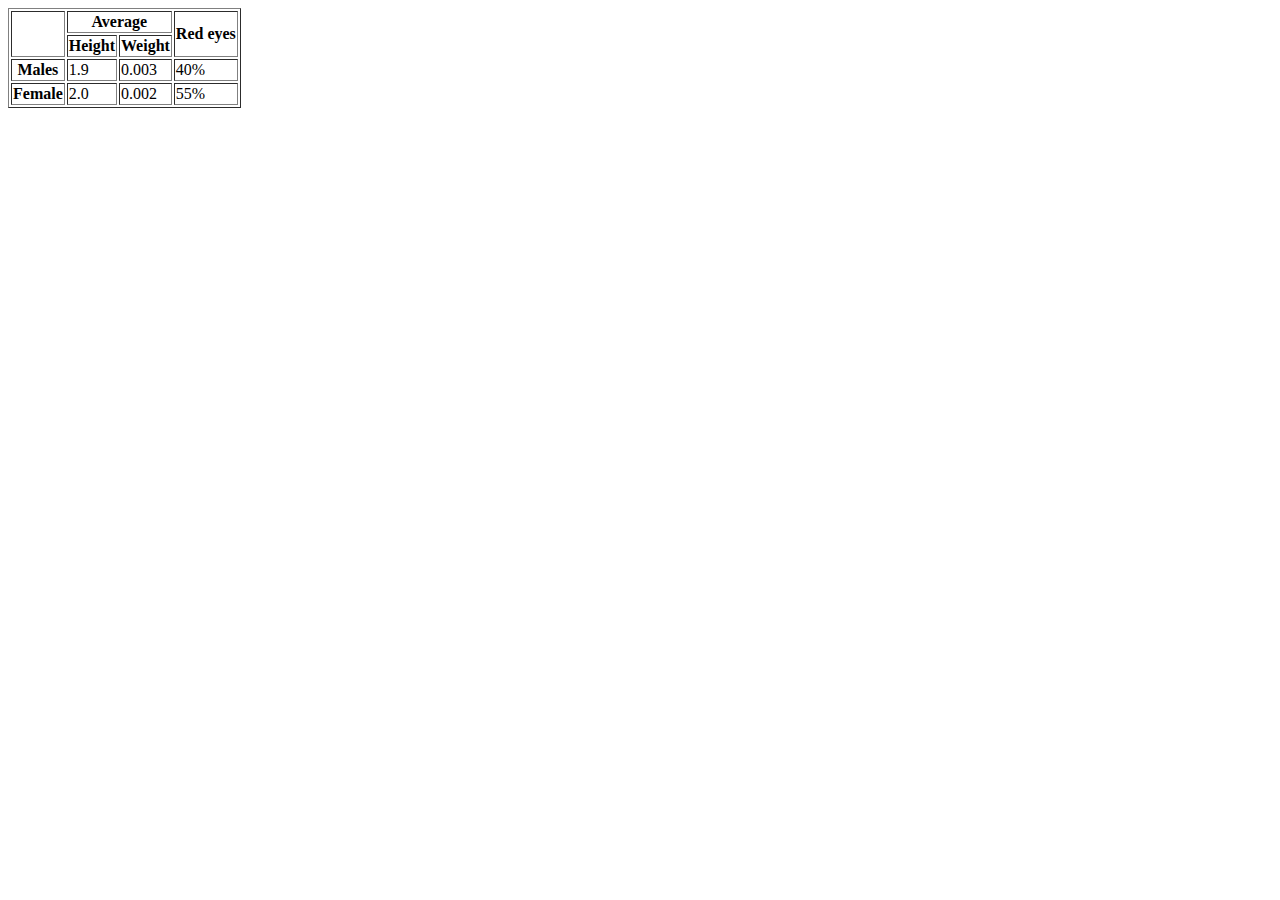
<file: index.html>
<!DOCTYPE html>
<html lang="en">
  <head>
    <meta charset="UTF-8" />
    <meta name="viewport" content="width=device-width, initial-scale=1.0" />
    <title>HTML</title>
  </head>
  <body>
    <!-- <table border="1">
      <thead>
        <tr>
          <th>Name</th>
          <th>Job Title</th>
          <th>Email Address</th>
        </tr>
      </thead>
      <tbody>
        <tr>
          <td>Jhone</td>
          <td>Developer</td>
          <td>jhone@gmail.com</td>
        </tr>
        <tr>
          <td>Jane</td>
          <td>Designer</td>
          <td>jan@gmail.com</td>
        </tr>
      </tbody>
    </table> -->

    <table border="1">
      <thead>
        <tr>
          <th rowspan="2"></th>
          <th colspan="2">Average</th>

          <th rowspan="2">Red eyes</th>
        </tr>
        <tr>
          <th>Height</th>
          <th>Weight</th>
        </tr>
      </thead>
      <tbody>
        <tr>
          <th>Males</th>
          <td>1.9</td>
          <td>0.003</td>
          <td>40%</td>
        </tr>
        <tr>
          <th>Female</th>
          <td>2.0</td>
          <td>0.002</td>
          <td>55%</td>
        </tr>
      </tbody>
    </table>
  </body>
</html>
</file>
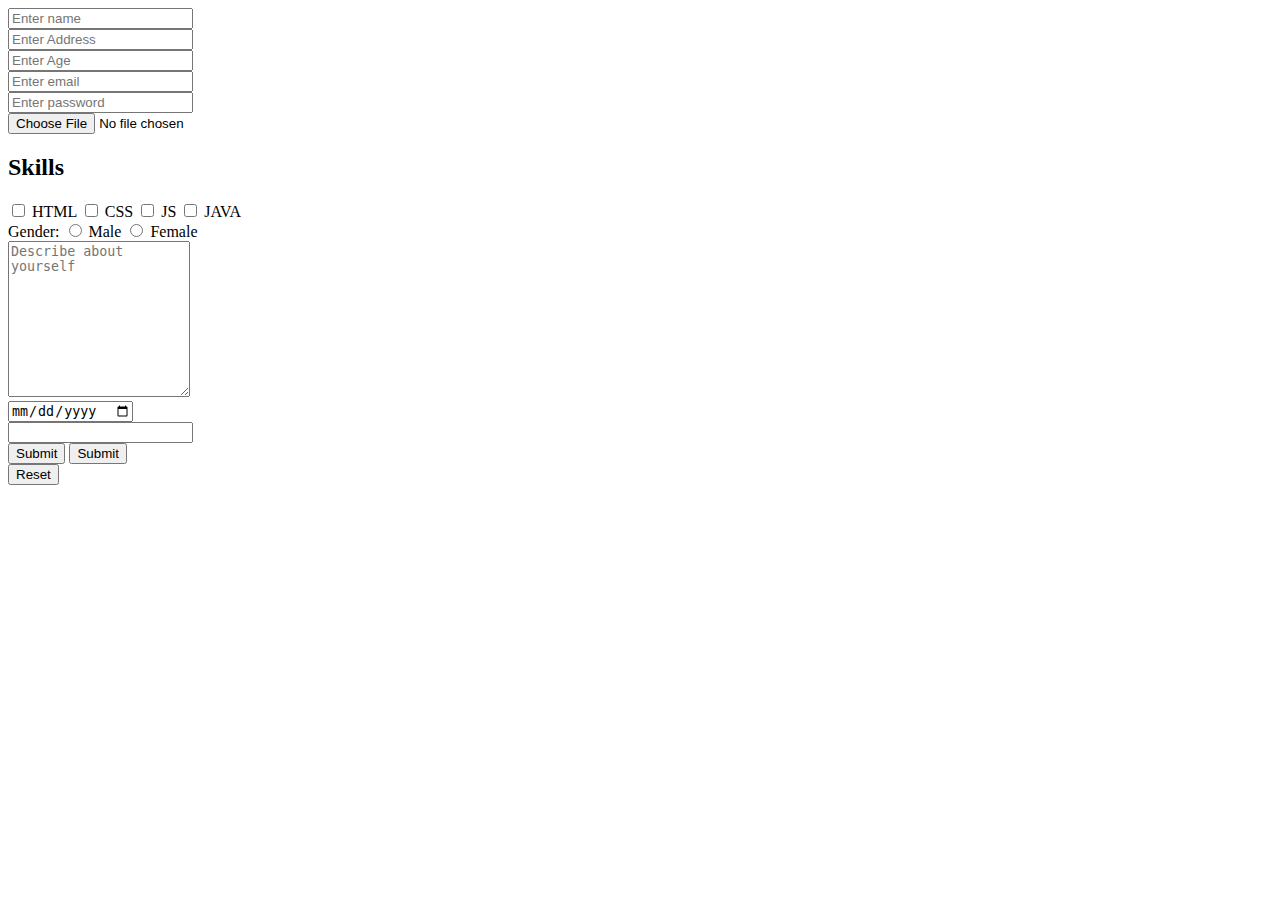
<file: form.html>
<!DOCTYPE html>
<html lang="en">
  <head>
    <meta charset="UTF-8" />
    <meta name="viewport" content="width=device-width, initial-scale=1.0" />
    <title>Form</title>
  </head>
  <body>
    <form>
      <!-- <label>Name: </label> -->
      <input type="text" placeholder="Enter name" name="name" />
      <br />
      <!-- <label for="">Address: </label> -->
      <input type="text" placeholder="Enter Address" name="addres" />
      <br />
      <input type="number" placeholder="Enter Age" />
      <br />
      <input type="email" placeholder="Enter email" />
      <br />
      <input type="password" placeholder="Enter password" />
      <br />
      <input type="file" name="" id="" />
      <br />
      <h2>Skills</h2>
      <input type="checkbox" name="" id="" /> HTML
      <input type="checkbox" name="" id="" /> CSS
      <input type="checkbox" name="" id="" /> JS
      <input type="checkbox" name="" id="" /> JAVA

      <br />

      Gender: <input type="radio" name="gender" id="" /> Male
      <input type="radio" name="gender" id="" /> Female
      <br />
      <textarea
        name=""
        id=""
        rows="10"
        cols="20"
        placeholder="Describe about yourself"
      ></textarea>
      <br />
      <input type="date" />
      <br />
      <input type="" />
      <br />
      <input type="button" value="Submit" />
      <button type="submit">Submit</button>
      <br />
      <button type="reset">Reset</button>
    </form>
  </body>
</html>
</file>
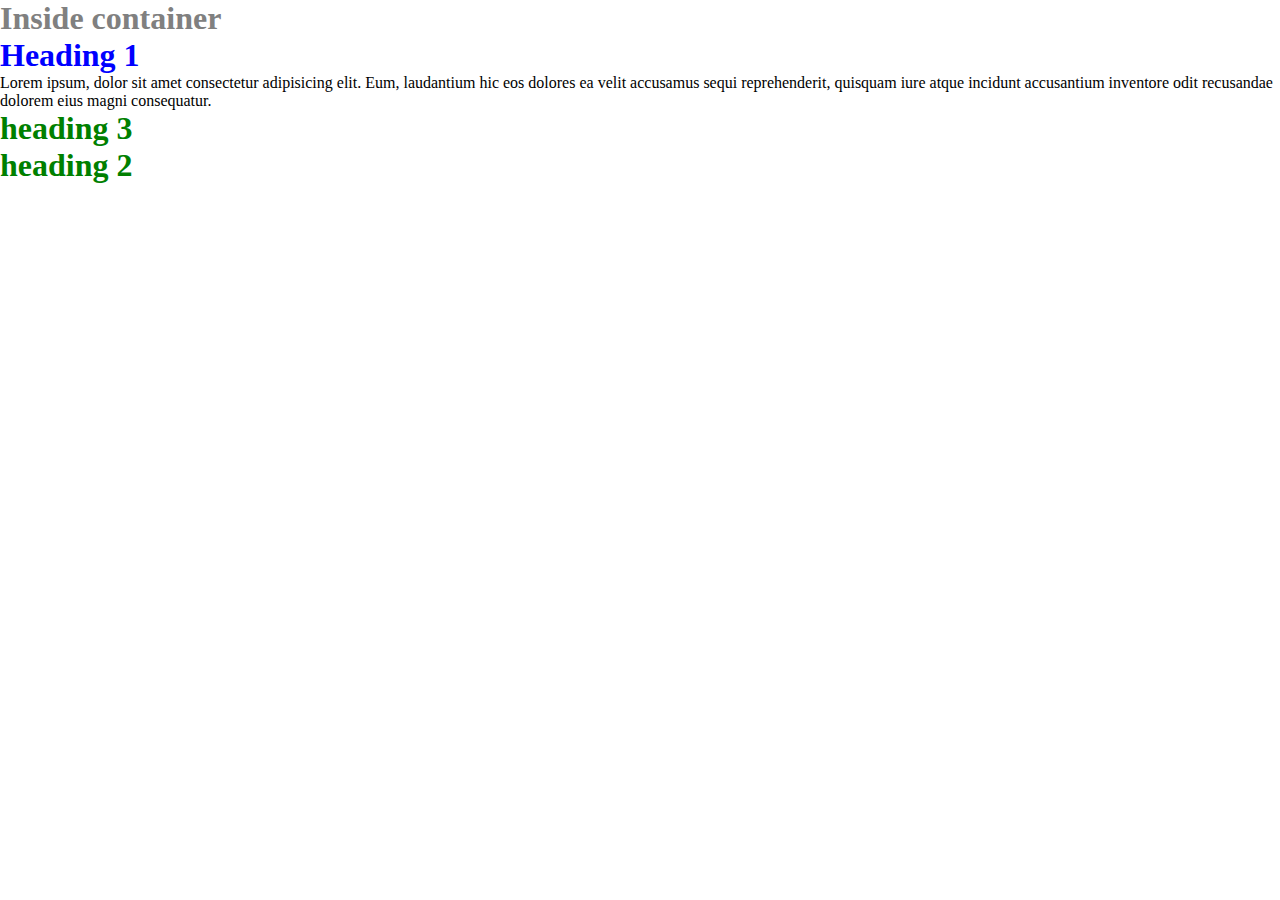
<file: main.html>
<!DOCTYPE html>
<html lang="en">
  <head>
    <meta charset="UTF-8" />
    <meta name="viewport" content="width=device-width, initial-scale=1.0" />
    <link rel="stylesheet" href="./main.css" />
    <title>Document</title>
  </head>
  <body>
    <div class="container">
      <h1>Inside container</h1>
    </div>
    <h1 class="heading" id="head">Heading 1</h1>
    <p>
      Lorem ipsum, dolor sit amet consectetur adipisicing elit. Eum, laudantium
      hic eos dolores ea velit accusamus sequi reprehenderit, quisquam iure
      atque incidunt accusantium inventore odit recusandae dolorem eius magni
      consequatur.
    </p>
    <h1 class="heading" id="head1">heading 3</h1>
    <h1 class="myHeading">heading 2</h1>
  </body>
</html>
</file>
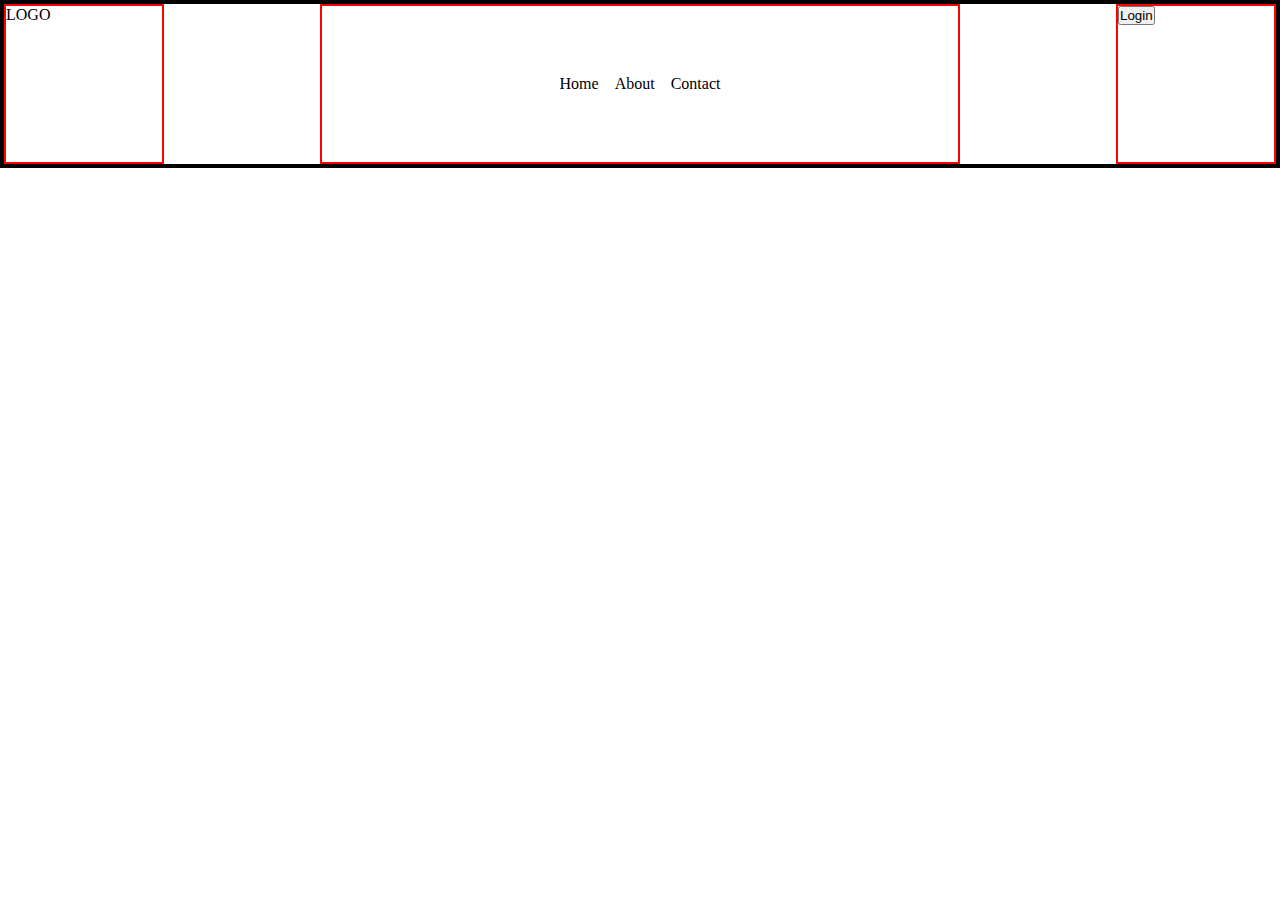
<file: html/flex.html>
<!DOCTYPE html>
<html lang="en">
  <head>
    <meta charset="UTF-8" />
    <meta name="viewport" content="width=device-width, initial-scale=1.0" />
    <link rel="stylesheet" href="../css/flex.css" />
    <title>Flex</title>
  </head>
  <body>
    <div class="container">
      <div class="item item1">LOGO</div>
      <div class="item item2">
        <li>Home</li>
        <li>About</li>
        <li>Contact</li>
      </div>
      <div class="item item3">
        <button>Login</button>
      </div>
      <!-- <div class="item item4">4</div>
      <div class="item item5">5</div>
      <div class="item item6">6</div>
      <div class="item item7">7</div>
      <div class="item item8">8</div> -->
    </div>
  </body>
</html>
</file>
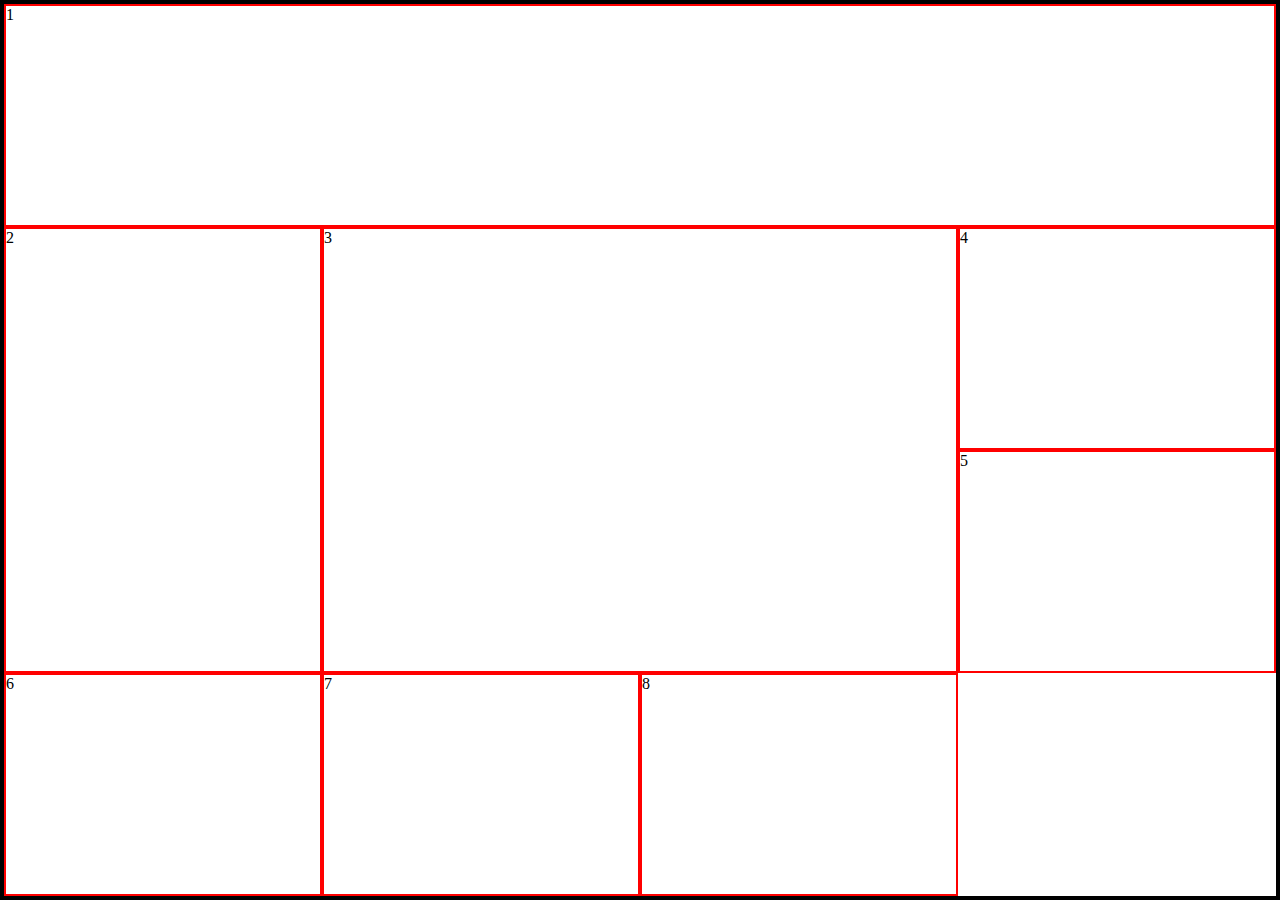
<file: html/grid.html>
<!DOCTYPE html>
<html lang="en">
  <head>
    <meta charset="UTF-8" />
    <meta name="viewport" content="width=device-width, initial-scale=1.0" />
    <link rel="stylesheet" href="../css/grid.css" />
    <title>Grid</title>
  </head>
  <body>
    <div class="container">
      <div class="item item1">1</div>
      <div class="item item2">2</div>
      <div class="item item3">3</div>
      <div class="item item4">4</div>
      <div class="item item5">5</div>
      <div class="item item6">6</div>
      <div class="item item7">7</div>
      <div class="item item8">8</div>
    </div>
  </body>
</html>
</file>
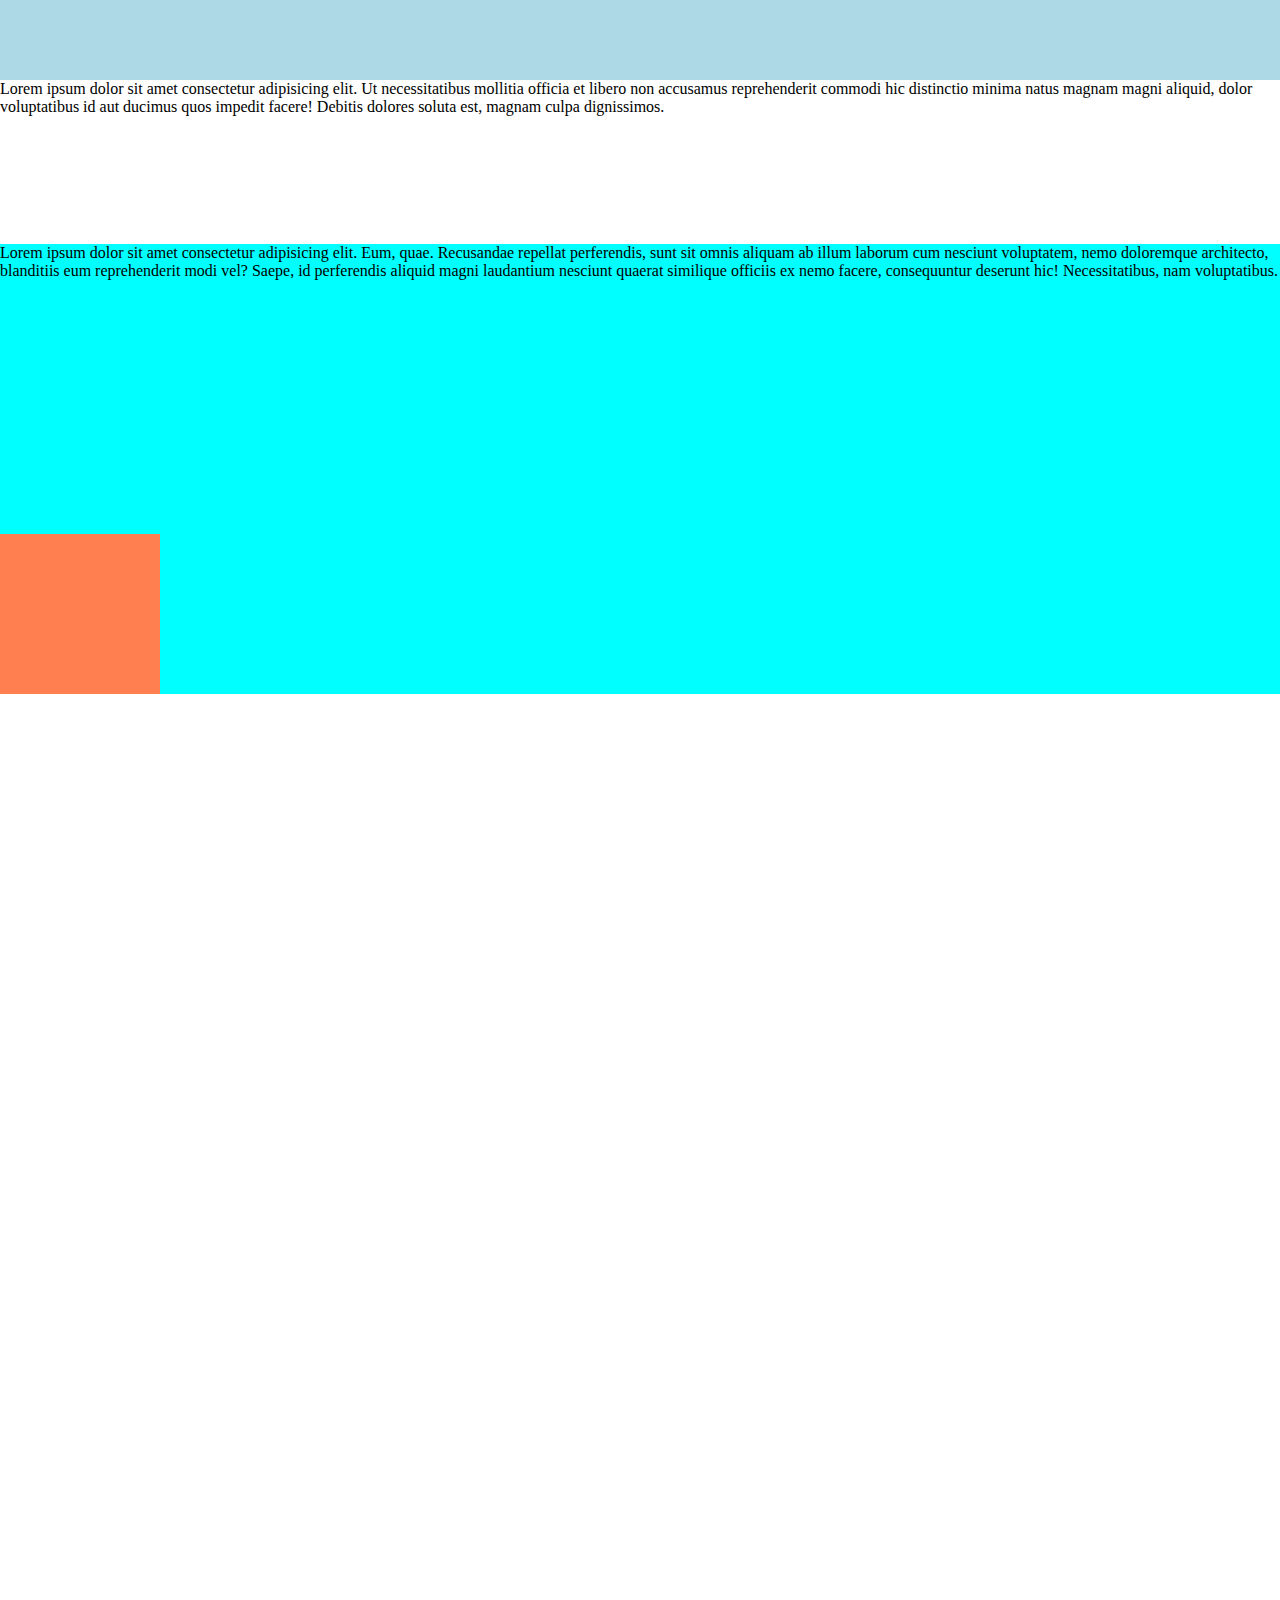
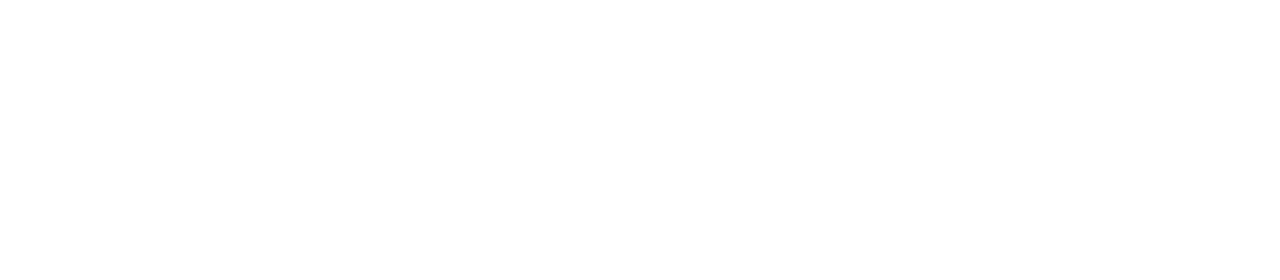
<file: html/position.html>
<!DOCTYPE html>
<html lang="en">
  <head>
    <meta charset="UTF-8" />
    <meta name="viewport" content="width=device-width, initial-scale=1.0" />
    <link rel="stylesheet" href="../css/positon.css" />
    <title>Position</title>
  </head>
  <body>
    <nav class="container"></nav>
    <p>
      Lorem ipsum dolor sit amet consectetur adipisicing elit. Ut necessitatibus
      mollitia officia et libero non accusamus reprehenderit commodi hic
      distinctio minima natus magnam magni aliquid, dolor voluptatibus id aut
      ducimus quos impedit facere! Debitis dolores soluta est, magnam culpa
      dignissimos.
    </p>
    <div class="box">
      Lorem ipsum dolor sit amet consectetur adipisicing elit. Eum, quae.
      Recusandae repellat perferendis, sunt sit omnis aliquam ab illum laborum
      cum nesciunt voluptatem, nemo doloremque architecto, blanditiis eum
      reprehenderit modi vel? Saepe, id perferendis aliquid magni laudantium
      nesciunt quaerat similique officiis ex nemo facere, consequuntur deserunt
      hic! Necessitatibus, nam voluptatibus.
      <div class="child"></div>
    </div>
  </body>
</html>
</file>
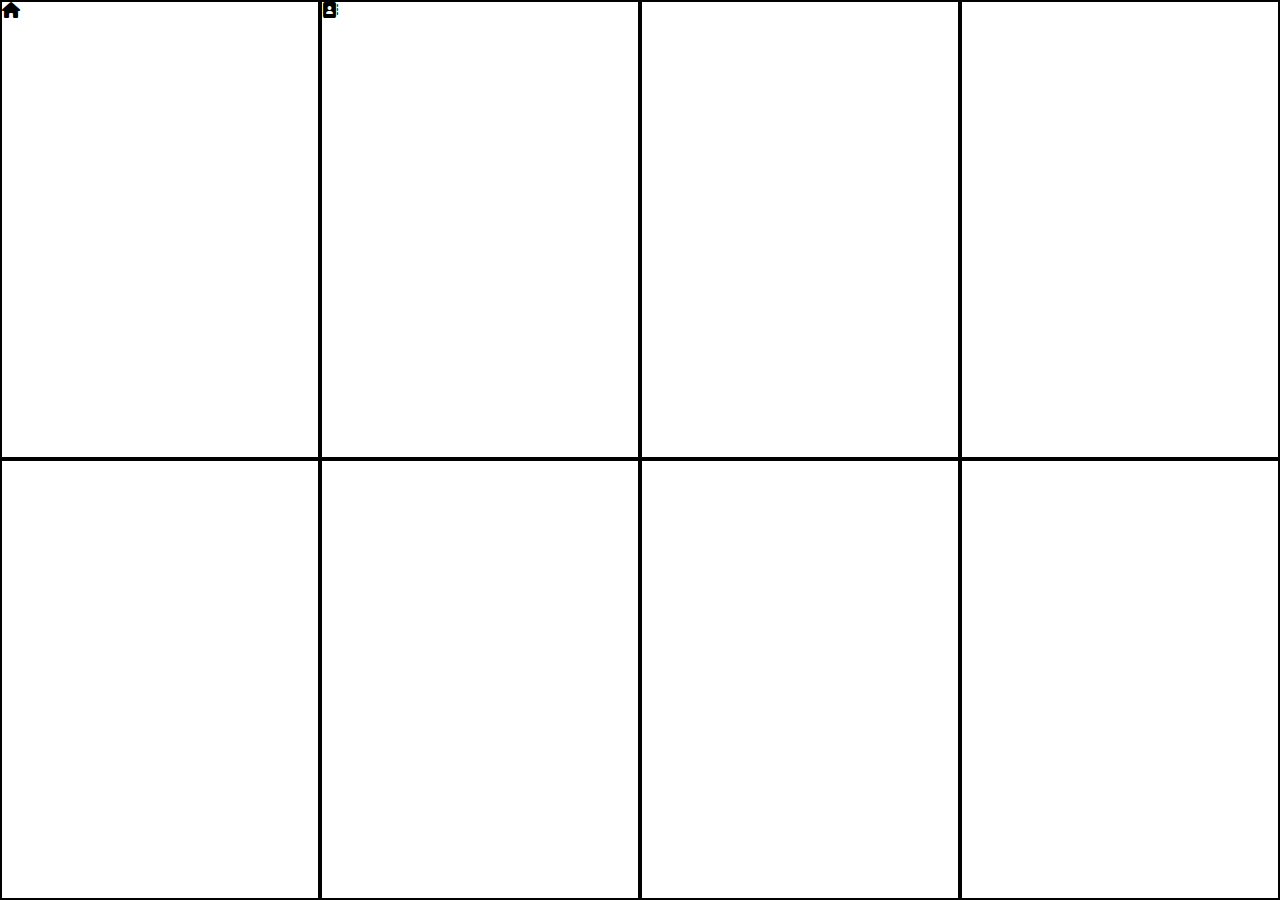
<file: html/responsive.html>
<!DOCTYPE html>
<html lang="en">
  <head>
    <meta charset="UTF-8" />
    <meta name="viewport" content="width=device-width, initial-scale=1.0" />
    <link rel="stylesheet" href="../css/responsive.css" />
    <link
      rel="stylesheet"
      href="https://cdnjs.cloudflare.com/ajax/libs/font-awesome/6.7.2/css/all.min.css"
      integrity="sha512-Evv84Mr4kqVGRNSgIGL/F/aIDqQb7xQ2vcrdIwxfjThSH8CSR7PBEakCr51Ck+w+/U6swU2Im1vVX0SVk9ABhg=="
      crossorigin="anonymous"
      referrerpolicy="no-referrer"
    />
    <title>Responsive</title>
  </head>
  <body>
    <div class="container">
      <div class="item item1">
        <i class="fa-solid fa-house"></i>
      </div>
      <div class="item item2">
        <i class="fa-solid fa-address-book"></i>
      </div>
      <div class="item item3"></div>
      <div class="item item4"></div>
      <div class="item item5"></div>
      <div class="item item6"></div>
      <div class="item item7"></div>
      <div class="item item8"></div>
    </div>
  </body>
</html>
</file>
<file: main.css>
* {
  padding: 0;
  margin: 0;
}
.heading {
  color: red;
}
#head {
  color: blue;
}
h1 {
}

.container h1 {
  color: gray;
}

.heading,
.myHeading {
  color: green;
}
</file>
<file: css/flex.css>
* {
  margin: 0;
  padding: 0;
  box-sizing: border-box;
}
.container {
  border: 4px solid black;
  /* height: 80vh; */
  display: flex;
  /* flex-direction: column; */
  justify-content: space-between;
  /* flex-wrap: wrap; */
  /* align-items: center; */
}
.item {
  border: 2px solid red;
  height: 10rem;
  width: 10rem;
}
.item2 {
  width: 40rem;
  display: flex;
  justify-content: center;
  align-items: center;
  gap: 1rem;
}
.item2 li {
  list-style: none;
}
</file>
<file: css/grid.css>
* {
  margin: 0;
  padding: 0;
  box-sizing: border-box;
}
.container {
  border: 4px solid black;
  height: 100vh;
  display: grid;
  /* justify-content: center;
  align-items: center; */
  /* place-items: center; */
  grid-template-columns: repeat(4, 1fr);
  /* gap: 1rem; */
  /* column-gap: 2rem;
  row-gap: 1rem; */
  /* grid-template-rows: 20rem 20rem; */
}
.item {
  border: 2px solid red;
  /* height: 20rem;
  width: 20rem; */
}
.item1 {
  grid-column: 1/5;
  /* grid-column-start: 1;
  grid-column-end: 5; */
}
.item2 {
  grid-row: 2/4;
  /* grid-row-start: 2;
  grid-row-end: 4; */
}
.item3 {
  grid-column: 2/4;
  grid-row: 2/4;
  /* grid-column-start: 2;
  grid-column-end: 4;
  grid-row-start: 2;
  grid-row-end: 4; */
}
</file>
<file: css/positon.css>
* {
  margin: 0;
  padding: 0;
  box-sizing: border-box;
}
body {
  height: 200vh;
  position: relative;
}
.container {
  height: 5rem;
  width: 100%;
  background-color: lightblue;
  position: fixed;
  top: 0;
}
p {
  margin-top: 5rem;
}
.box {
  margin-top: 8rem;
  height: 50vh;
  width: 100%;
  background-color: aqua;
  position: relative;
  /* position: sticky;
  top: 5rem; */
}
.child {
  height: 10rem;
  width: 10rem;
  background-color: coral;
  position: absolute;
  /* top: 8rem;
  right: 40rem; */
  bottom: 0;
  left: 0;
}
</file>
<file: css/responsive.css>
* {
  margin: 0;
  padding: 0;
  box-sizing: border-box;
}
.container {
  height: 100vh;
  display: grid;
  grid-template-columns: repeat(4, 1fr);
  /* background-color: black; */
}
.item {
  border: 2px solid black;
}
h1 {
  font-size: 4rem;
  color: white;
}
/* for mobile  */
@media screen and (max-width: 767px) and (min-width: 0px) {
  .container {
    grid-template-columns: repeat(2, 1fr);
    /* background-color: blue; */
  }
  h1 {
    font-size: 2rem;
  }
}

/* for tablet  */
@media screen and (max-width: 1023px) and (min-width: 768px) {
  .container {
    /* background-color: red; */
    grid-template-columns: repeat(3, 1fr);
  }
  h1 {
    font-size: 3rem;
  }
}

/* for desktop  */
/* @media screen and (min-width: 1024px) {
  .container {
    background-color: aqua;
  }
} */
</file>
